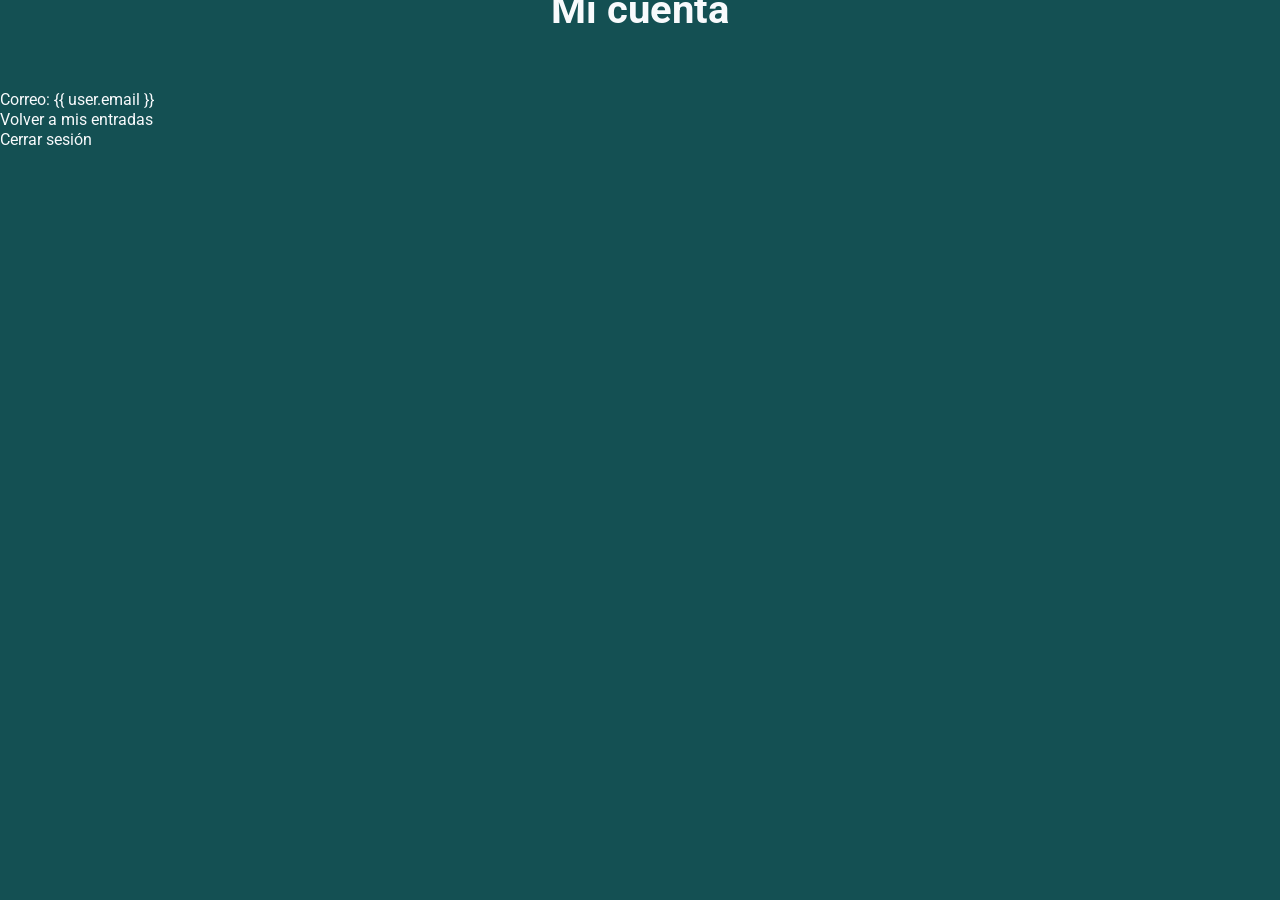
<file: templates/perfil.html>
<!doctype html>
<html lang="es">
<head>
  <meta charset="UTF-8">
  <link rel="stylesheet" href="../static/css/style.css">
  <title>Mi cuenta</title>
</head>
<body>
  <main>
    <h1 class="main__title">Mi cuenta</h1>
    <p>Correo: {{ user.email }}</p>
    <a href="/index">Volver a mis entradas</a><br>
    <a href="/logout">Cerrar sesión</a>
  </main>
</body>
</html>
</file>
<file: static/css/style.css>
@import url('https://fonts.googleapis.com/css2?family=Roboto:wght@400;700&display=swap');
body::-webkit-scrollbar {
    width: 12px;
  }
  
  body::-webkit-scrollbar-track {
    background: #0F172A;        /* the colour of the tracker zone */
  }
  
  body::-webkit-scrollbar-thumb {
    background-color: rgba(93, 125, 177, 0.4);    /* the colour of the scrollbar */
    border-radius: 20px;       /* the roundness of the scrollbar */
    border: none;
  }




body {
    margin: 0;
    padding: 0;
    font-family: 'Roboto', sans-serif;
    font-size: 16px;
    line-height: 20px;
    background-color: #145053;
    color: #F8FAFC;
}

h1, h2, p {
    margin: 0;
}


img {
    object-fit: contain;
}

a {
    text-decoration: none;
    color: inherit;
    transition: 0.2s;
}

ul {
    list-style: none;
    margin: 0;
    padding: 0;
}

.header {
    display: flex;
    justify-content: space-between;
    align-items: center;
    padding: 20px 2%;
    margin-bottom: 30px;
}

.main-list {
    display: flex;
    align-items: center;
    gap: 20px;
}


.main__title {
    font-size: 40px;
    text-align: center;
    margin-bottom: 70px;
}

.cards-list {
    display: flex;
    padding: 0 5%;
    flex-wrap: wrap;
    flex-direction: row;
    gap: 20px;
    column-gap: 50px;
    justify-content: center;
}

.card {
    width: 350px;
    height: 500px;
    transition: 0.2s;
    background: rgba(30, 41, 59, 0.4);
    border-radius: 20px;
    box-shadow: 0px 4px 10px rgba(0, 0, 0, 0.1);

}

.card__link {
    display: flex;
    flex-direction: column;
    align-items: center;
    width: inherit;
    height: inherit;
}

.card__text {
    border-top: 1px solid rgb(12, 116, 26);
    width: inherit;
    display: flex;
    padding: 50px 0 20px;
    flex-direction: column;
    gap: 20px;
    align-items: center;
}

.card__title {
    padding: 0 20px;
    text-align: center;
}
.card__subtitle {
    padding: 0 20px;
    text-align: center;

}

.card__img {
    padding: 30px;
}

.creat__link {
    display: block;
    width: inherit;
    height: inherit;
    background: url(../img/plus.svg) no-repeat;
    background-size: 200px 200px;
    background-position: center;
}

.card--creat:hover,
.card:hover {
    box-shadow: 0px 4px 10px rgba(14, 165, 233, 1);
}

.creat-form {
    padding: 0 5%;
    display: flex;
    justify-content: center;
    flex-direction: column;
    align-items: center;
    margin-bottom: 50px;
}

.form__card {
    width: 40%;
    padding: 0 20px 20px;
    display: flex;
    gap: 30px;
    flex-direction: column;
    align-items: center;
    background: rgba(30, 41, 59, 0.4);
    border-radius: 20px;
    box-shadow: 0px 4px 10px rgba(0, 0, 0, 0.1);
}

.form__inputs {
    display: flex;
    flex-direction: column;
    align-items: center;
    gap: 15px;
    width: 100%;
}

.form__inputs label {
    width: 80%;
}

.form__input {
    background: #0F172A;
    border-radius: 10px;
    padding: 10px;
    height: 30px;
    color: #F8FAFC;
    font: inherit;
    border: none;
    width: 94%;
}

.form__card label {
    width: 80%;
}

.form__text {
    background: #0F172A;
    border-radius: 10px;
    padding: 10px;
    color: #F8FAFC;
    font: inherit;
    border: none;
    width: 94%;
}

.form__button {
    border: 1px solid rgb(14, 92, 23);
    background: #0F172A;
    border-radius: 10px;
    color: rgba(14, 165, 233, 1);
    padding: 10px;
    font: inherit;
    width: 200px;
    height: 50px;
    cursor: pointer;
    transition: 0.2s;
}

.form__button:hover {
    color: #F8FAFC;
    background:  rgba(14, 165, 233, 1);
}

.main {
    padding: 0 5%;
}

.main__block {
    background: rgba(30, 41, 59, 0.4);
    border-radius: 20px;
    box-shadow: 0px 4px 10px rgba(0, 0, 0, 0.1);
    padding: 30px 80px;
    display: flex;
    flex-direction: column;
    align-items: center;
}

.main__subtitle {
    text-align: center;
    margin-bottom: 50px;
}

.main__text {
    line-height: 30px;
    margin-bottom: 40px;
    white-space: pre-wrap;
    align-self: flex-start;
}

.main__link {
    display: block;
    border: 1px solid rgb(14, 233, 164);
    background: #0F172A;
    border-radius: 10px;
    color: rgba(14, 165, 233, 1);
    padding: 15px 10px;
    font: inherit;
    width: 200px;
    text-align: center;
    cursor: pointer;
    transition: 0.2s;
}

.main__link:hover {
    color: #F8FAFC;
    background:  rgba(14, 165, 233, 1);
}


.main-login {
    display: flex;
    justify-content: center;
    align-items: center;
}

.login {
    width: 30%;
    padding: 50px 30px;
    display: flex;
    gap: 30px;
    flex-direction: column;
    align-items: center;
    background: rgba(30, 41, 59, 0.4);
    border-radius: 20px;
    box-shadow: 0px 4px 10px rgba(0, 0, 0, 0.1);
}


.login label {
    width: 60%;
}


.reg__link {
    height: fit-content;
    text-align: center;
    padding: 15px 0px;
}

.error {
    font-size: 10px;
    color: #fff;
}

.login__link:hover {
    color: rgb(14, 233, 131);
}
</file>
